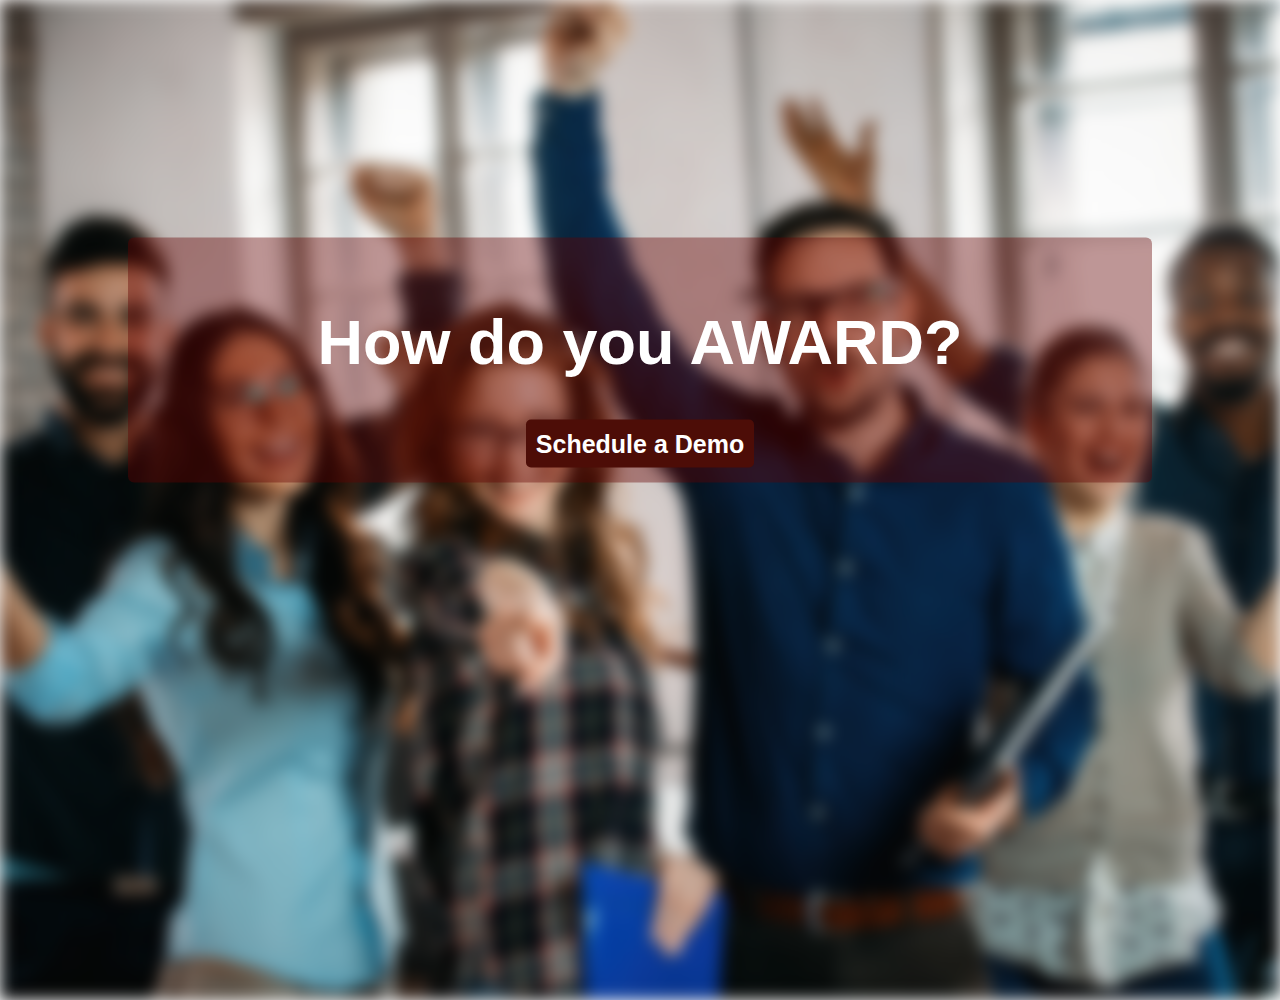
<file: index.html>
<!DOCTYPE html>
<html>
<head>
	<title>CSP1-RewardsProgram</title>
	<meta charset="utf-8">
	<meta name="viewport" content="width=device-width, initial-scale=1">
	<link rel="stylesheet" href="https://maxcdn.bootstrapcdn.com/bootstrap/3.3.7/css/bootstrap.min.css">
	<script src="https://ajax.googleapis.com/ajax/libs/jquery/3.3.1/jquery.min.js"></script>
	<script src="https://maxcdn.bootstrapcdn.com/bootstrap/3.3.7/js/bootstrap.min.js"></script>
	<link rel="stylesheet" type="text/css" href="https://stackpath.bootstrapcdn.com/font-awesome/4.7.0/css/font-awesome.min.css">

	<link rel="stylesheet" type="text/css" href="assets/styles/index-style.css">
	<link rel="stylesheet" href="https://use.fontawesome.com/releases/v5.6.0/css/all.css" integrity="sha384-aOkxzJ5uQz7WBObEZcHvV5JvRW3TUc2rNPA7pe3AwnsUohiw1Vj2Rgx2KSOkF5+h" crossorigin="anonymous">
	<link rel="shortcut icon" href="assets/images/logo.jpg" type="image/x-icon">

	<link rel="shortcut icon" type="image/png" href="assets/images/favicon.jpeg"/>
	
</style>
</head>
<body>

	<div class="container-fluid">
	</head>
	<body>

<div class="row">
<div class="col-12 col-s-12">	
<div class="bg-image"></div>
</div>	
</div>	

<div class="jumbotron bg-text">

  <h1>How do you AWARD?</h1>
  <a href="home.html">Schedule a Demo</a>
</div>

		
	</body>
	</html>
</file>
<file: assets/styles/index-style.css>
body, html {
  height: 100%;
  margin: 0;
  font-family: Arial, Helvetica, sans-serif;
}

* {
  box-sizing: border-box;
}

.bg-image {
  /* The image used */
  background-image: url("../images/images.jpg");
  
  /* the blur effect */
  filter: blur(8px);
  -webkit-filter: blur(8px);
  
  /* Full height */
  height: 1000px; 
  
  /* Center and scale the image nicely */
  background-position: center;
  background-repeat: no-repeat;
  background-size: cover;
}

/* Position text in the middle of the page/image */
.bg-text {
  background-color: rgb(0,0,0); /* Fallback color */
  background-color: rgba(100,0,0, 0.4); /* Black w/opacity/see-through */
  color: white;
  font-weight: bold;
 /* border: 0px solid #f1f1f1;*/
  position: absolute;
  top: 40%;
  left: 50%;
  transform: translate(-50%, -50%);
  z-index: 2;
  width: 80%;
  padding: 20px;
  text-align: center;
 /* border-radius: 5px;*/
}
h1{
  font-size: 50px;
  font-weight: bold;
  margin-bottom: 5rem;
  margin-top:5rem;
}
 a {
    font-size: 25px;
    text-align: center;
    color: white;
    text-decoration:none;
    background-color: #4d0d07;
    height: 20px;
    padding: 10px 10px 10px 10px;
    margin-top: 2rem;
    border-radius: 5px;
  } 
  a:hover{
    background-color:#976154;
    color: #4d0d07 ;
    text-decoration:none;
  }
.demo-button{
  position: absolute;
  top:52%;
  left:50%;
  
    
}
</file>
